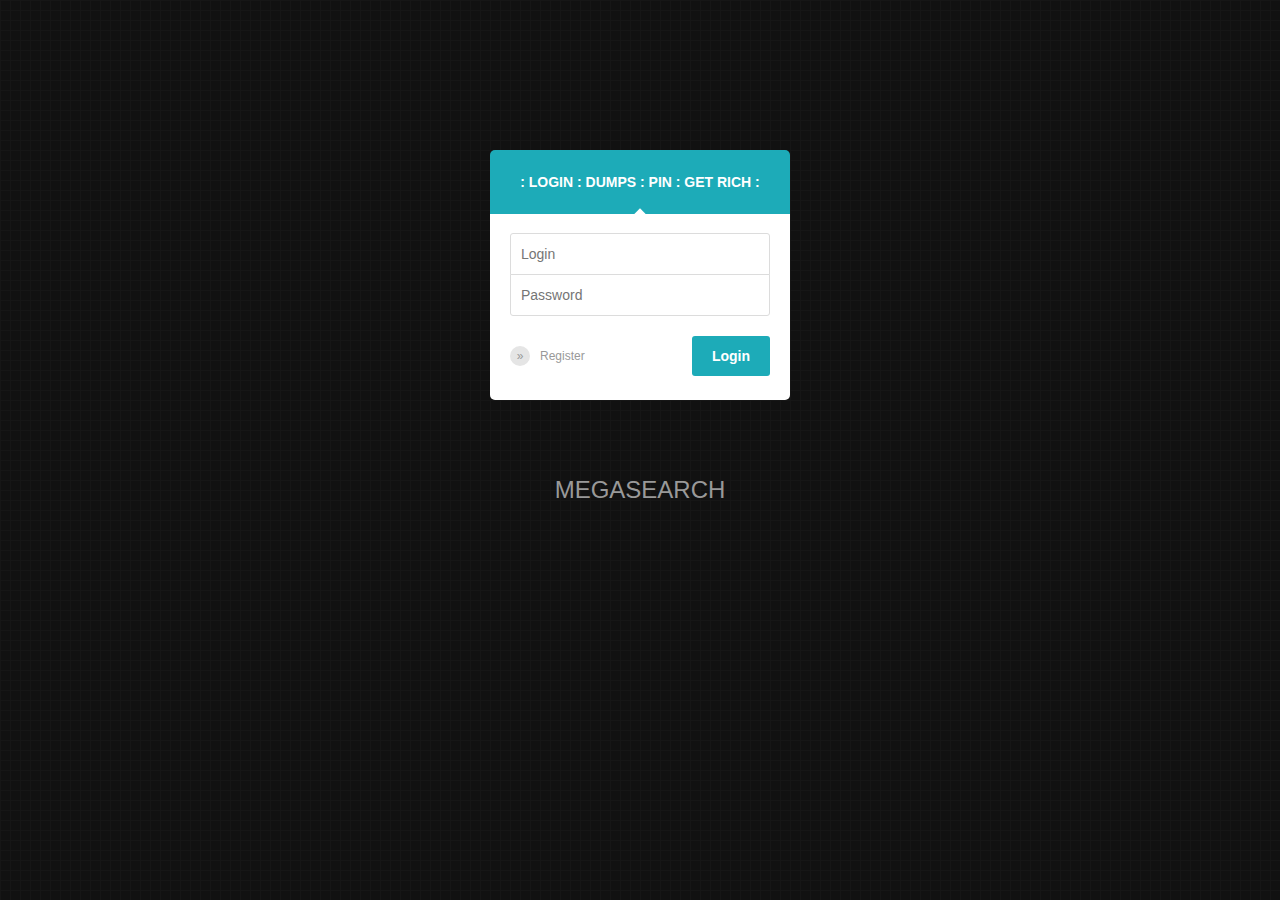
<file: index.html>
<!DOCTYPE html>
<html>
	<head>
		<meta charset="UTF-8" />

		<title>DUMPS WITH PIN Cvv Shop Iprofit</title>
	<meta name="keywords" content=" Iprofit.Su Dumps CVV :: Automatic Cvv  Shopcvv  Shop Cvv Online Selling Dumps CC ,Sell cc cvv,Buy cvv online,cvv online store " />
<meta name="description" content=" Iprofit.Su Dumps With Pin :: Automatic Dumps  Dumpscvv  Shop Dumps Online Selling Dumps T1/T2 ,Sell Track Dumps,Buy Dumps online,Dumps online Shop" /> 
		<link rel="stylesheet" type="text/css" href="css/login.css" />
		<style type="text/css">body {
	background-image: url("images/layout/siteFooterPattern.png");
}
        </style>
		<script type="text/javascript" src="js/jquery-1.9.1.js.html"></script>
	</head>
	<body>	

<div id="login-form">
<h1>: Login : DUMPS : PIN : GET RICH : </h1>
<fieldset>

	<form action="login.php.html" method="post">
		<div>
		<input name="username" type="text" maxlength="18" placeholder="Login" value="" />
		<input name="password1" type="password" placeholder="Password" />
		</div>
		<input type="hidden" name="op" value="login"/>
<input type="hidden" name="sha1" value=""/>
		<input name="sub" type="submit" onclick="User.processLogin()" value="Login" />
		<footer class="clearfix"><p><span class="info">&raquo;</span><a href="register.php.html">Register</a></p></footer>
	</form>
</fieldset>
<div style="width:468px; position:absolute; left:50%; margin-left:-234px; margin-top:50px; line-height:80px; text-align:center; font-size:24px; border:10px solid # 1DABB8; color:#000;"><a href="http://megasearch.su">MEGASEARCH</a></div>
</div>

	</body>

</html>
</file>
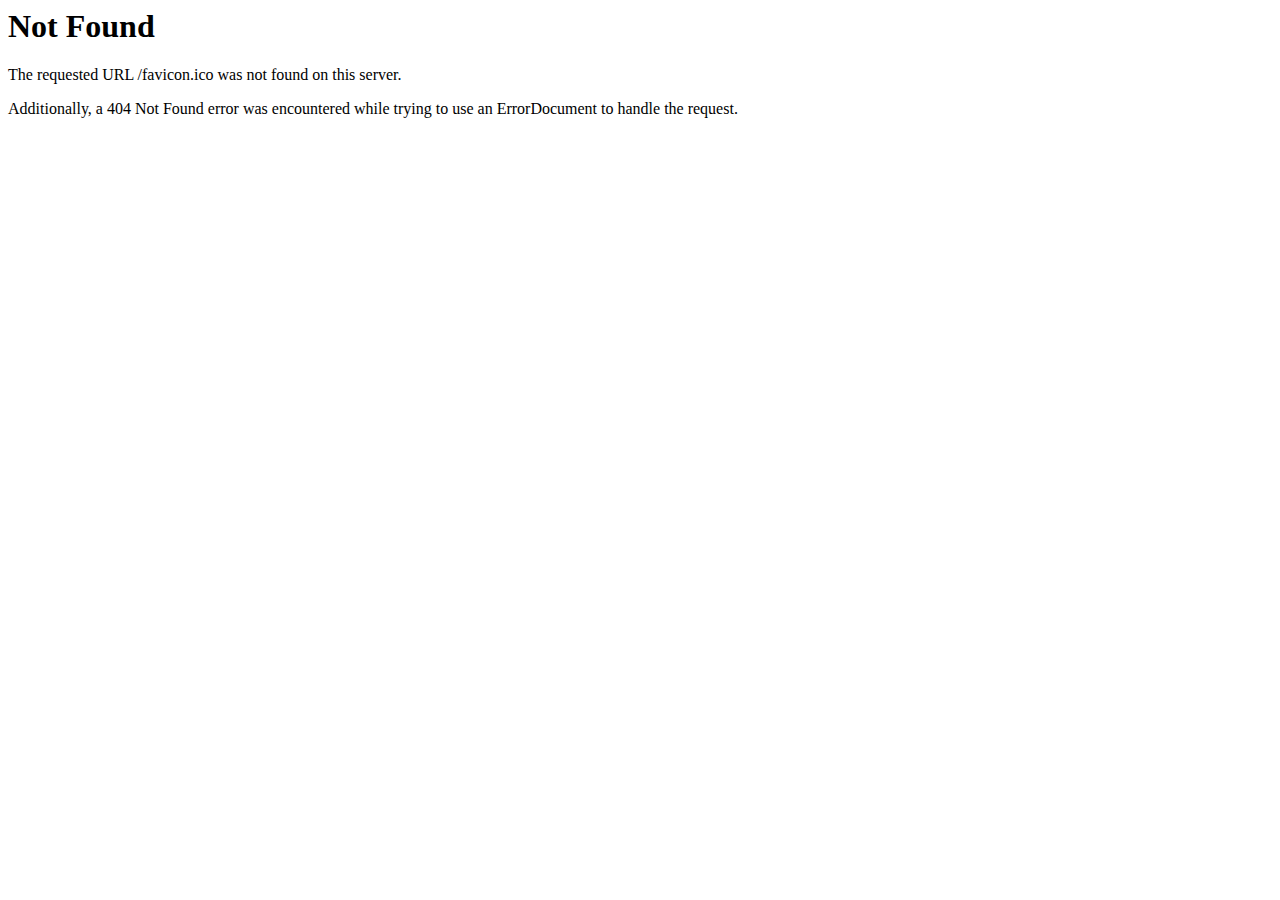
<file: favicon.ico.html>
<!DOCTYPE HTML PUBLIC "-//IETF//DTD HTML 2.0//EN">
<html><head>
<title>404 Not Found</title>
</head><body>
<h1>Not Found</h1>
<p>The requested URL /favicon.ico was not found on this server.</p>
<p>Additionally, a 404 Not Found
error was encountered while trying to use an ErrorDocument to handle the request.</p>
</body></html>
</file>
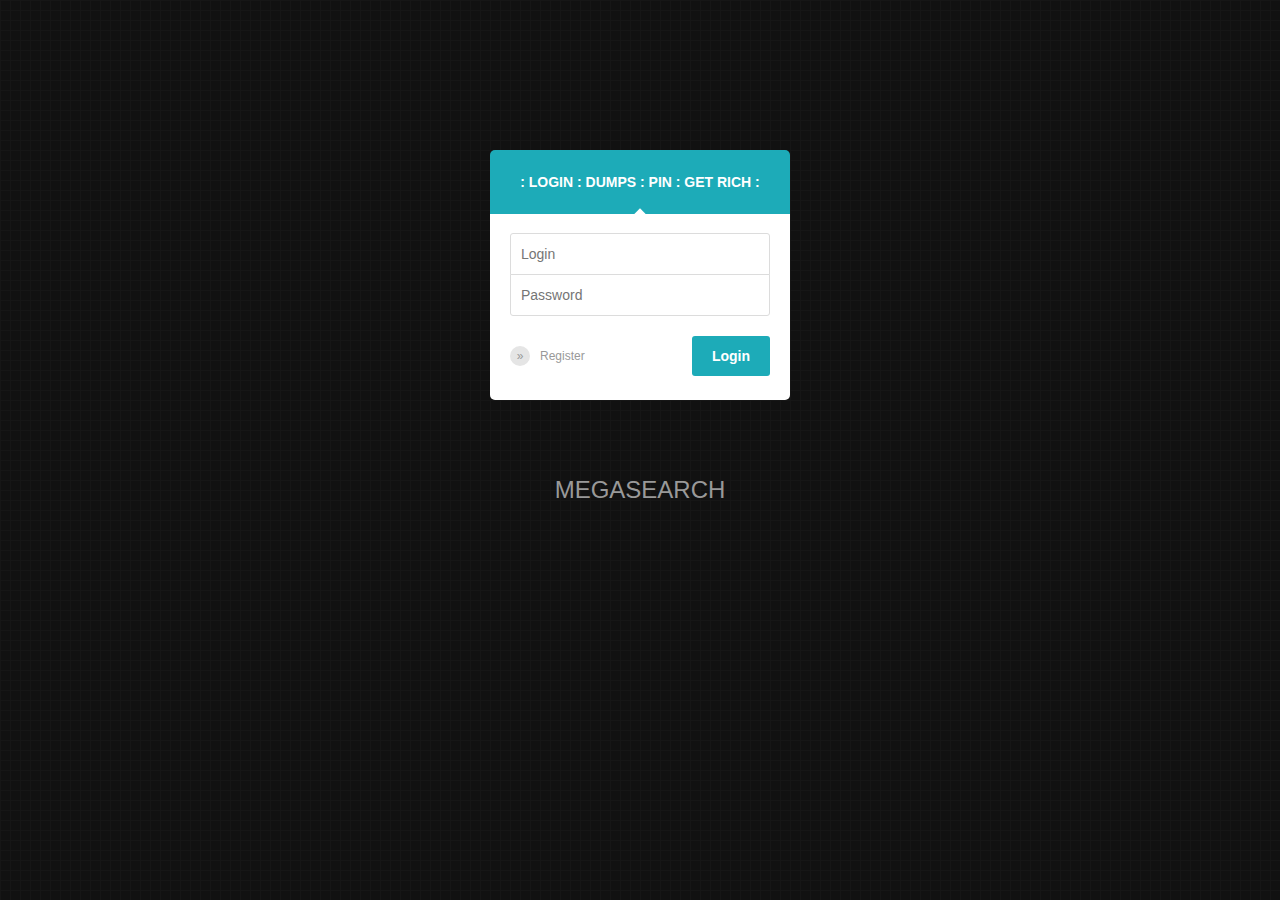
<file: login.php.html>
<!DOCTYPE html>
<html>
	<head>
		<meta charset="UTF-8" />

		<title>DUMPS WITH PIN Cvv Shop Iprofit</title>
	<meta name="keywords" content=" Iprofit.Su Dumps CVV :: Automatic Cvv  Shopcvv  Shop Cvv Online Selling Dumps CC ,Sell cc cvv,Buy cvv online,cvv online store " />
<meta name="description" content=" Iprofit.Su Dumps With Pin :: Automatic Dumps  Dumpscvv  Shop Dumps Online Selling Dumps T1/T2 ,Sell Track Dumps,Buy Dumps online,Dumps online Shop" /> 
		<link rel="stylesheet" type="text/css" href="css/login.css" />
		<style type="text/css">body {
	background-image: url("images/layout/siteFooterPattern.png");
}
        </style>
		<script type="text/javascript" src="js/jquery-1.9.1.js.html"></script>
	</head>
	<body>	

<div id="login-form">
<h1>: Login : DUMPS : PIN : GET RICH : </h1>
<fieldset>

	<form action="login.php.html" method="post">
		<div>
		<input name="username" type="text" maxlength="18" placeholder="Login" value="" />
		<input name="password1" type="password" placeholder="Password" />
		</div>
		<input type="hidden" name="op" value="login"/>
<input type="hidden" name="sha1" value=""/>
		<input name="sub" type="submit" onclick="User.processLogin()" value="Login" />
		<footer class="clearfix"><p><span class="info">&raquo;</span><a href="register.php.html">Register</a></p></footer>
	</form>
</fieldset>
<div style="width:468px; position:absolute; left:50%; margin-left:-234px; margin-top:50px; line-height:80px; text-align:center; font-size:24px; border:10px solid # 1DABB8; color:#000;"><a href="http://megasearch.su">MEGASEARCH</a></div>
</div>

	</body>

</html>
</file>
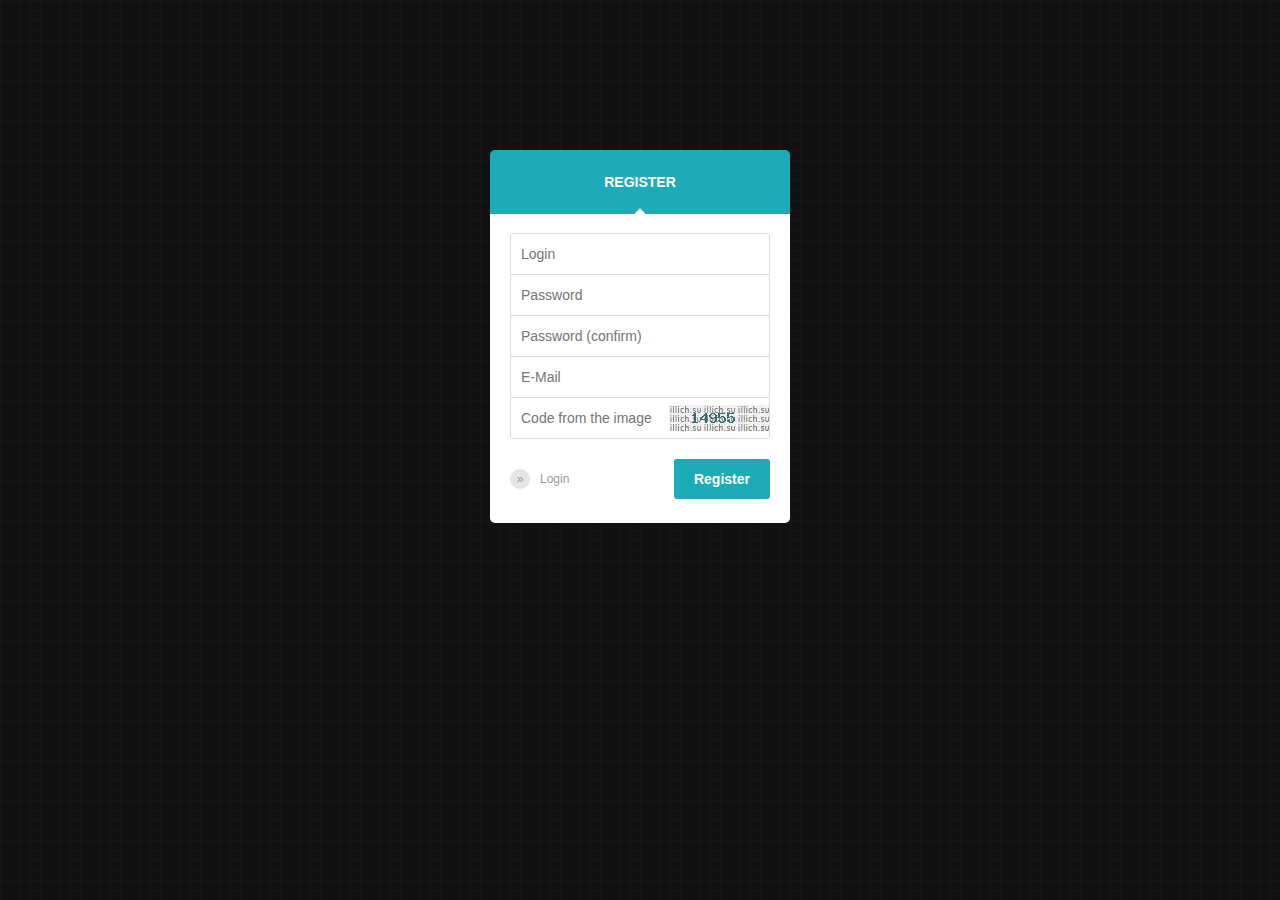
<file: register.php.html>
<!DOCTYPE html>
<html>
	<head>
		<meta charset="UTF-8" />
		<title>Register - </title>
		<meta name="description" content="" />
		<meta name="keywords" content="" />
	
<link rel="shortcut icon" href="favicon.ico.html"> 
		<link rel="stylesheet" type="text/css" href="css/login.css" />
		<style type="text/css">body {
	background-color: #000;
	background-image: url("images/layout/siteFooterPattern.png");
}
        </style>
		<script type="text/javascript" src="js/jquery-1.9.1.js.html"></script>
	</head>
	<body>	

<div id="login-form">
<h1>Register</h1>
<fieldset>

	<form action="register.php.html" name="registration" method="post">
		<div>
		<input name="username" type="text" maxlength="18" placeholder="Login" value="" />
		<input name="password1" type="password" placeholder="Password" />
		<input name="password2" type="password" placeholder="Password (confirm)" />
		<input name="email" type="text" maxlength="50" placeholder="E-Mail" value="" />
		<input name="capcha" type="text" maxlength="5" placeholder="Code from the image" style="background:url('images/secure-404.jpg') right no-repeat #fff!important;" />
		</div>
		<input type="hidden" name="op" value="register"/>
<input type="hidden" name="sha1" value="":/>
	  <input name="sub" onclick="User.processRegistration()" type="submit" value="Register" />
		<footer class="clearfix"><p><span class="info">&raquo;</span><a href="login.php.html">Login</a></p></footer>
	</form>
</fieldset>
</div>

	</body>
</html>
</file>
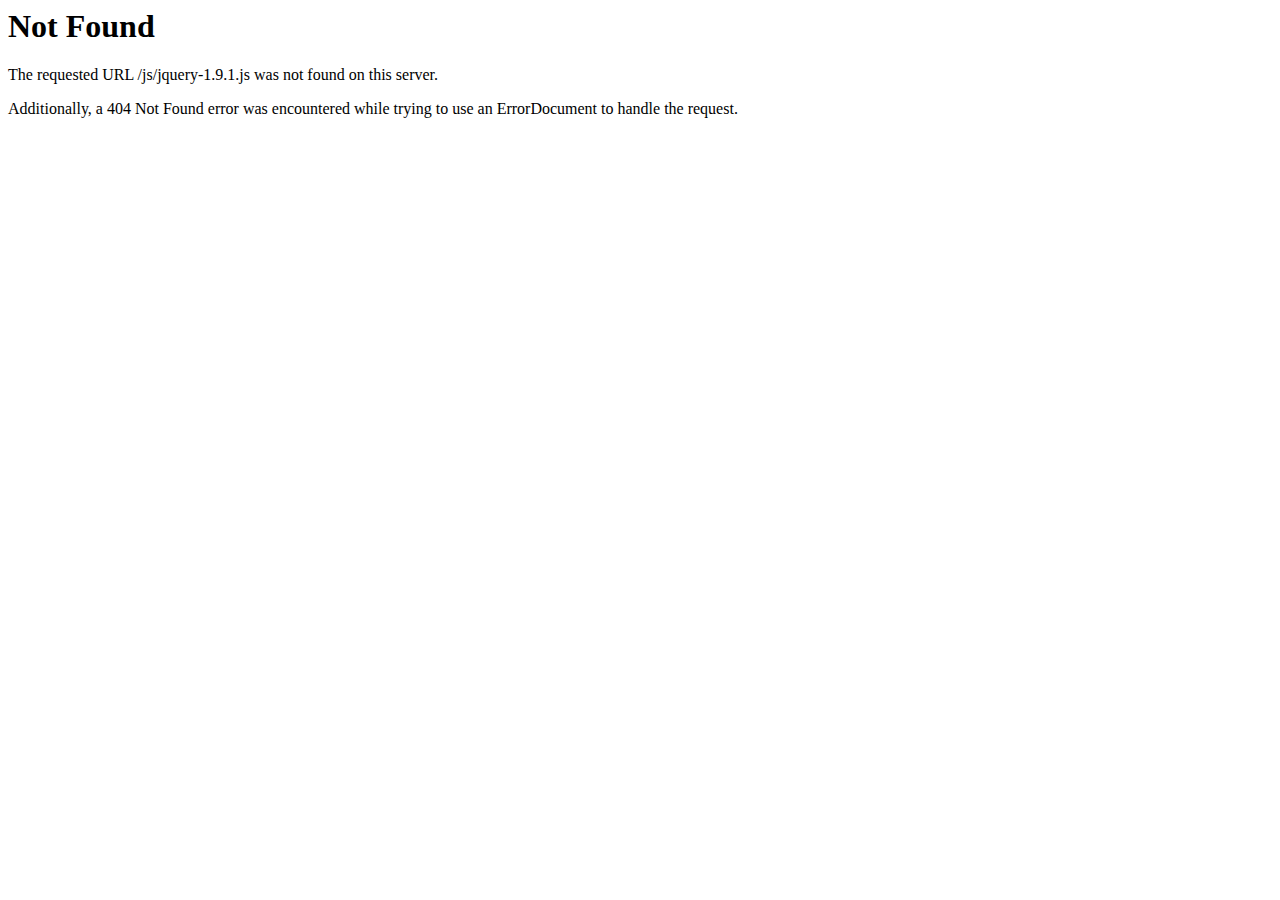
<file: js/jquery-1.9.1.js.html>
<!DOCTYPE HTML PUBLIC "-//IETF//DTD HTML 2.0//EN">
<html><head>
<title>404 Not Found</title>
</head><body>
<h1>Not Found</h1>
<p>The requested URL /js/jquery-1.9.1.js was not found on this server.</p>
<p>Additionally, a 404 Not Found
error was encountered while trying to use an ErrorDocument to handle the request.</p>
</body></html>
</file>
<file: css/login.css>
@charset "utf-8";
/* CSS Document */

/* ---------- GENERAL ---------- */

body {
	background: url("../images/login/bg.png") repeat;
	color: #999;
	font: 100%/1.5em sans-serif;
	margin: 0;
}

h1 { margin: 0; }

a {
	color: #999;
	text-decoration: none;
}

a:hover { color: #1dabb8; }

fieldset {
	border: none;
	margin: 0;
}

input {
	border: none;
	font-family: inherit;
	font-size: inherit;
	margin: 0;
	outline: none;
	-webkit-appearance: none;
}

input[type="submit"] { cursor: pointer; }

.clearfix { *zoom: 1; }
.clearfix:before, .clearfix:after {
	content: "";
	display: table;	
}
.clearfix:after { clear: both; }

/* ---------- LOGIN-FORM ---------- */

#login-form {
	margin: 150px auto;
	width: 300px;
}

#login-form h1 {
	background-color: #1DABB8;
	border-radius: 5px 5px 0 0;
	color: #FFFFFF;
	font-size: 14px;
	padding: 20px;
	text-align: center;
	text-transform: uppercase;
}

#login-form fieldset {
	background: #fff;
	border-radius: 0 0 5px 5px;
	padding: 20px;
	position: relative;
}

#login-form fieldset:before {
	background-color: #fff;
	content: "";
	height: 8px;
	left: 50%;
	margin: -4px 0 0 -4px;
	position: absolute;
	top: 0;
	-webkit-transform: rotate(45deg);
	-moz-transform: rotate(45deg);
	-ms-transform: rotate(45deg);
	-o-transform: rotate(45deg);
	transform: rotate(45deg);
	width: 8px;
}

#login-form input {
	font-size: 14px;
}

#login-form input[type="text"],
#login-form input[type="password"] {
	border: 1px solid #dcdcdc;
	padding: 12px 10px;
	width: 238px;
	margin-top:-1px;
}

#login-form input:first-child{
	border-radius: 3px 3px 0 0;
}

#login-form input:last-child{
	border-radius: 0px 0px 3px 3px;
}

#login-form input[type="submit"] {
	background: #1dabb8;
	border-radius: 3px;
	color: #fff;
	float: right;
	font-weight: bold;
	margin-top: 20px;
	padding: 12px 20px;
}

#login-form input[type="submit"]:hover { background: #198d98; }

#login-form footer {
	font-size: 12px;
	margin-top: 16px;
}

.info {
	background: #e5e5e5;
	border-radius: 50%;
	display: inline-block;
	height: 20px;
	line-height: 20px;
	margin: 0 10px 0 0;
	text-align: center;
	width: 20px;
}

/* ????? ???? vladmaxi, ????? ??????? */
.vladmaxi-top{
	line-height: 24px;
	font-size: 11px;
	background: rgba(0, 0, 0, 0.08);
	text-transform: uppercase;
	z-index: 9999;
	position: fixed;
	top:0;
	left:0;
	width:100%;
	font-family: calibri;
	font-size: 13px;
	box-shadow: 1px 0px 2px rgba(0,0,0,0.2);
	-webkit-animation: slideOut 0.5s ease-in-out 0.3s backwards;
}
@-webkit-keyframes slideOut{
	0%{top:-30px; opacity: 0;}
	100%{top:0px; opacity: 1;}
}

.vladmaxi-top a{
	padding: 0px 10px;
	letter-spacing: 1px;
	color: #333;
	text-shadow: 0px 1px 1px #fff;
	display: block;
	float: left;
}
.vladmaxi-top a:hover{
	background: #fff;
}
.vladmaxi-top span.right{
	float: right;
}
.vladmaxi-top span.right a{
	float: left;
	display: block;
}

ul.error{margin:0px -20px; margin-bottom:20px;}
</file>
